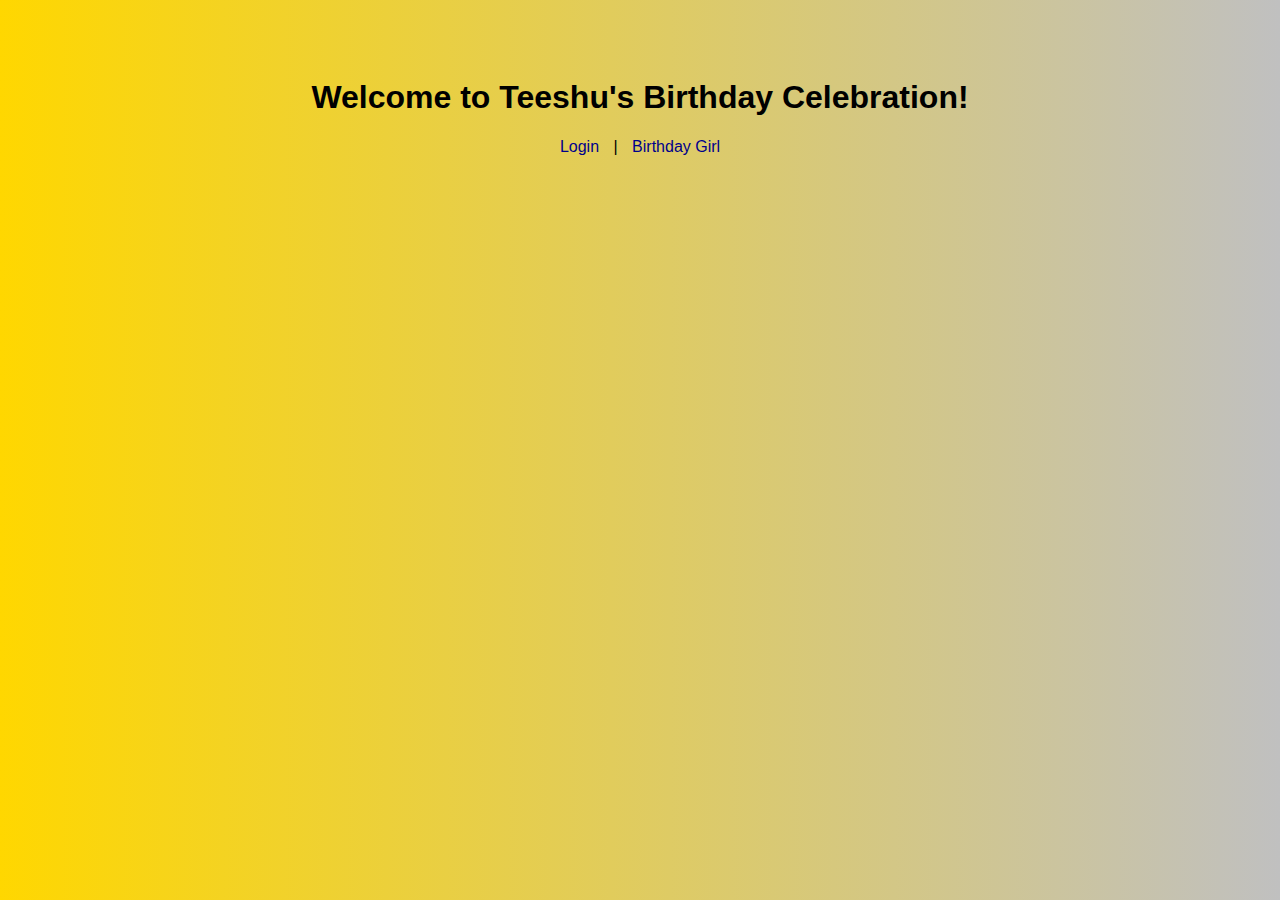
<file: index.html>
<!DOCTYPE html>
<html lang="en">
<head>
  <meta charset="UTF-8" />
  <meta name="viewport" content="width=device-width, initial-scale=1.0" />
  <title>Teeshu's Birthday</title>
  <link rel="stylesheet" href="style.css" />
</head>
<body>
  <h1>Welcome to Teeshu's Birthday Celebration!</h1>
  <a href="login.html">Login</a> | <a href="birthdaygirl.html">Birthday Girl</a>
</body>
</html>
</file>
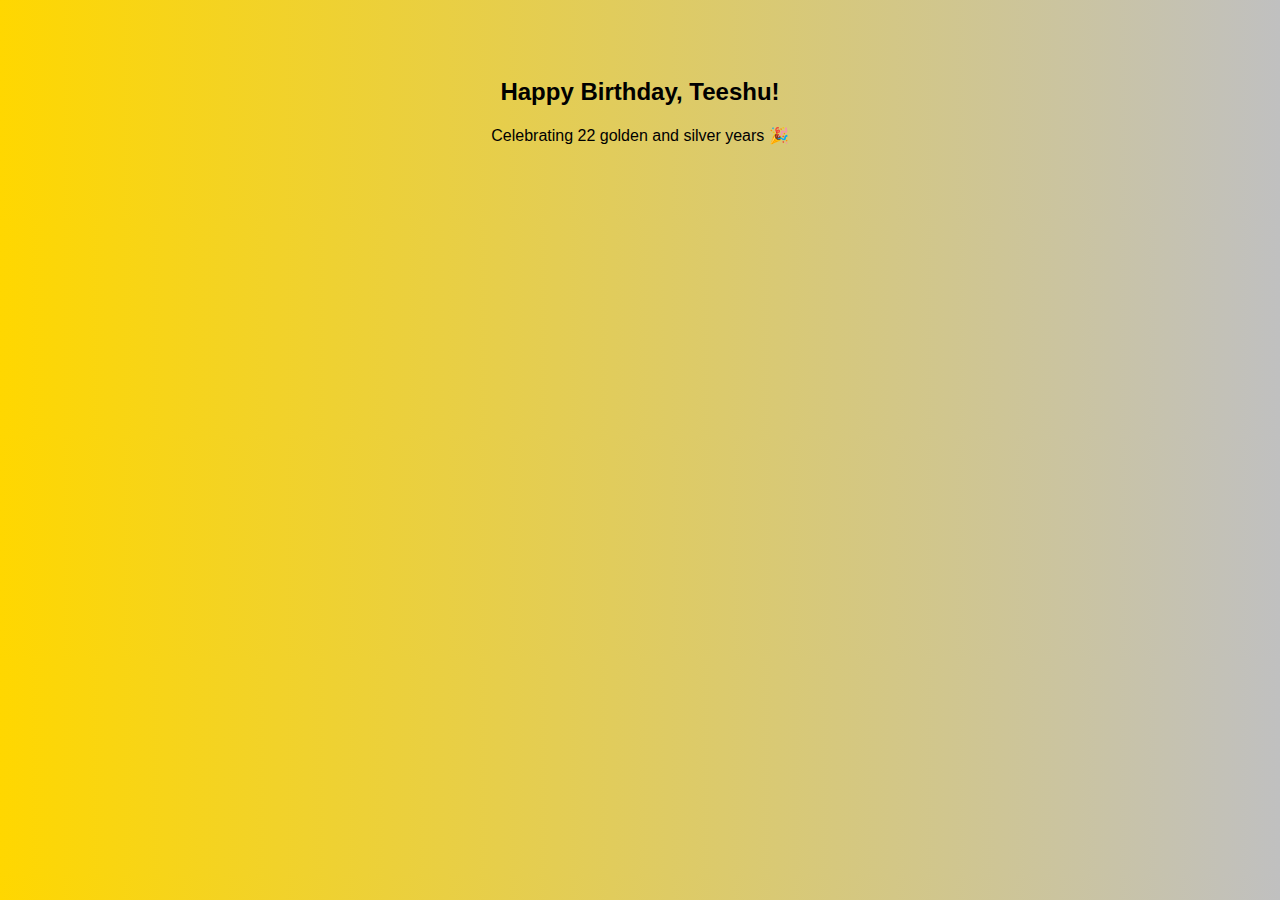
<file: birthdaygirl.html>
<!DOCTYPE html>
<html lang="en">
<head>
  <meta charset="UTF-8" />
  <meta name="viewport" content="width=device-width, initial-scale=1.0" />
  <title>Birthday Girl</title>
  <link rel="stylesheet" href="style.css" />
</head>
<body>
  <h2>Happy Birthday, Teeshu!</h2>
  <p>Celebrating 22 golden and silver years 🎉</p>
</body>
</html>
</file>
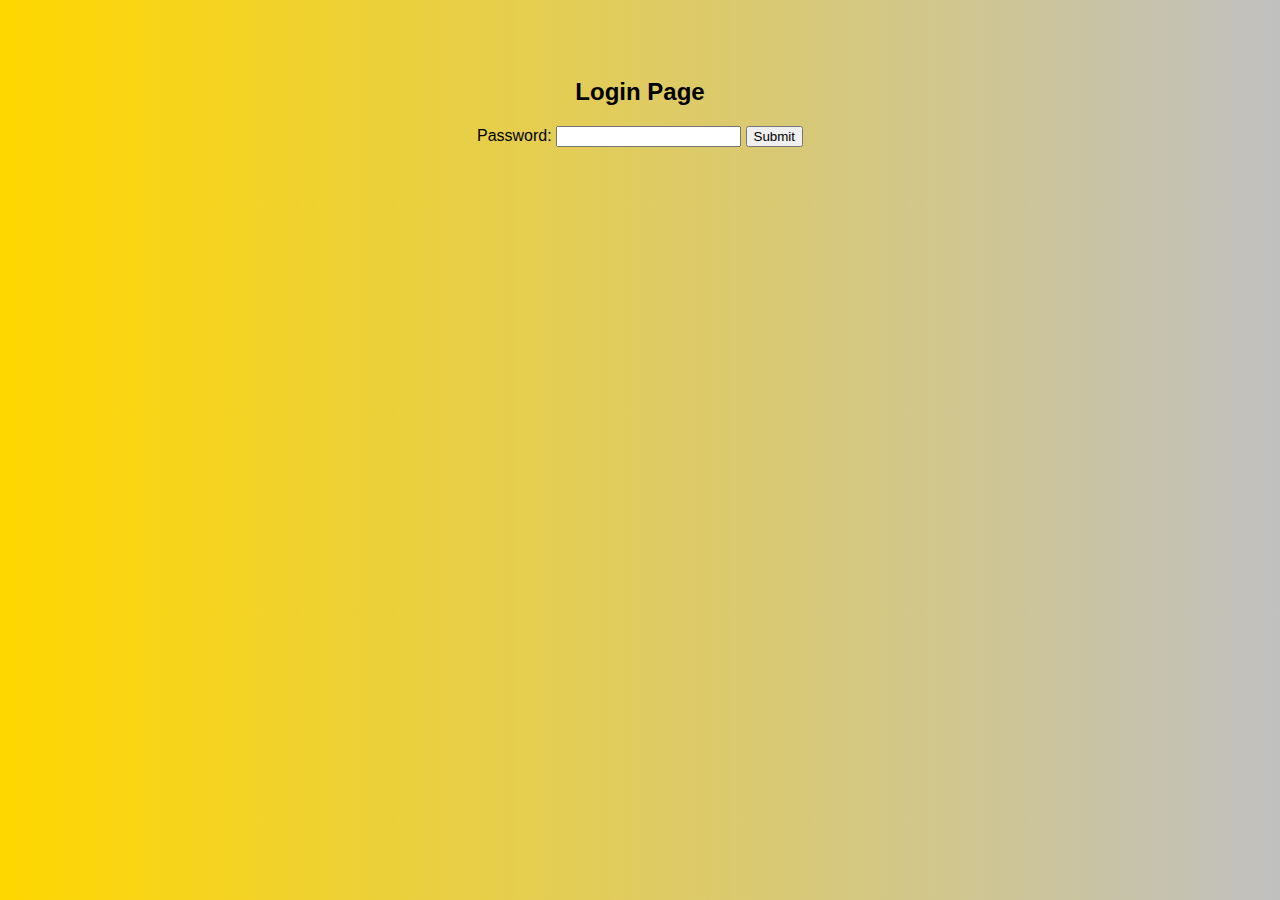
<file: login.html>
<!DOCTYPE html>
<html lang="en">
<head>
  <meta charset="UTF-8" />
  <meta name="viewport" content="width=device-width, initial-scale=1.0" />
  <title>Login</title>
  <link rel="stylesheet" href="style.css" />
</head>
<body>
  <h2>Login Page</h2>
  <form>
    <label>Password: <input type="password" /></label>
    <button type="submit">Submit</button>
  </form>
</body>
</html>
</file>
<file: style.css>
body {
  font-family: Arial, sans-serif;
  background: linear-gradient(to right, gold, silver);
  color: black;
  text-align: center;
  padding: 50px;
}

a {
  color: darkblue;
  text-decoration: none;
  margin: 10px;
}

form {
  margin-top: 20px;
}
</file>
